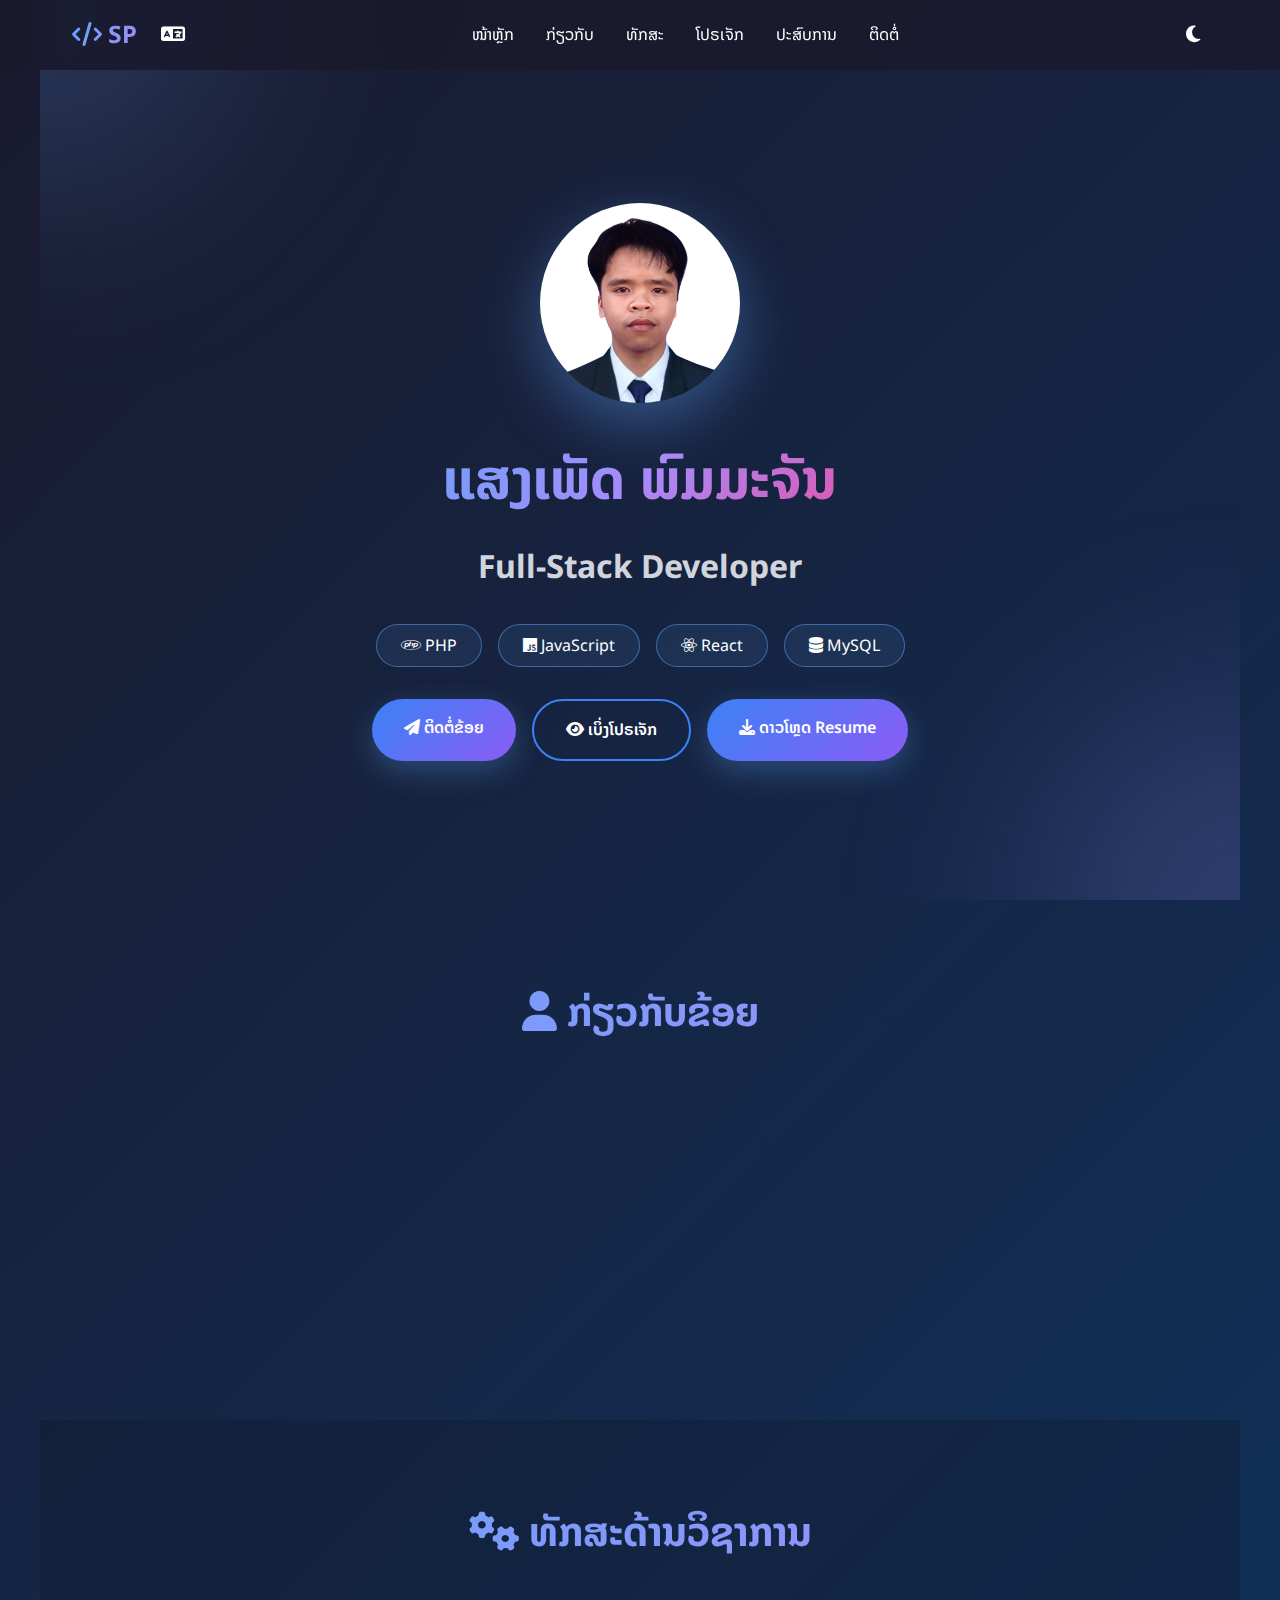
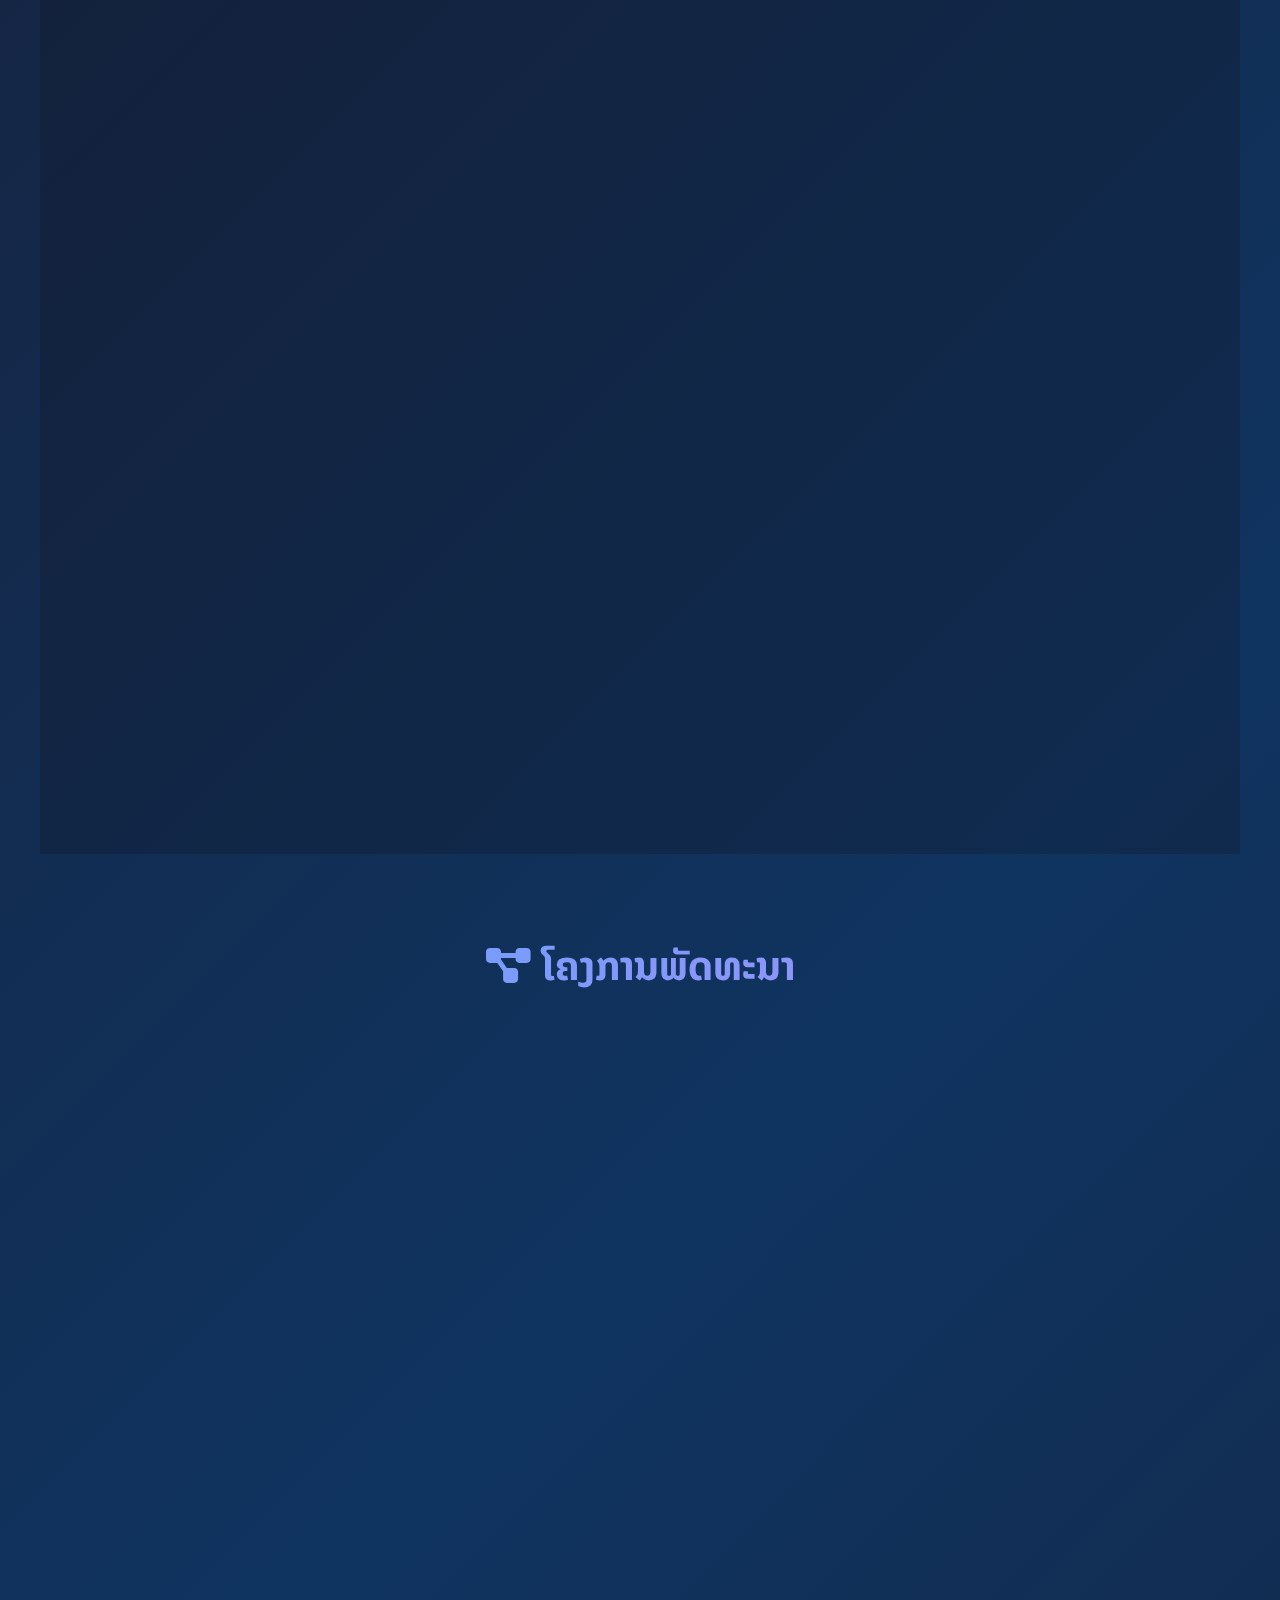
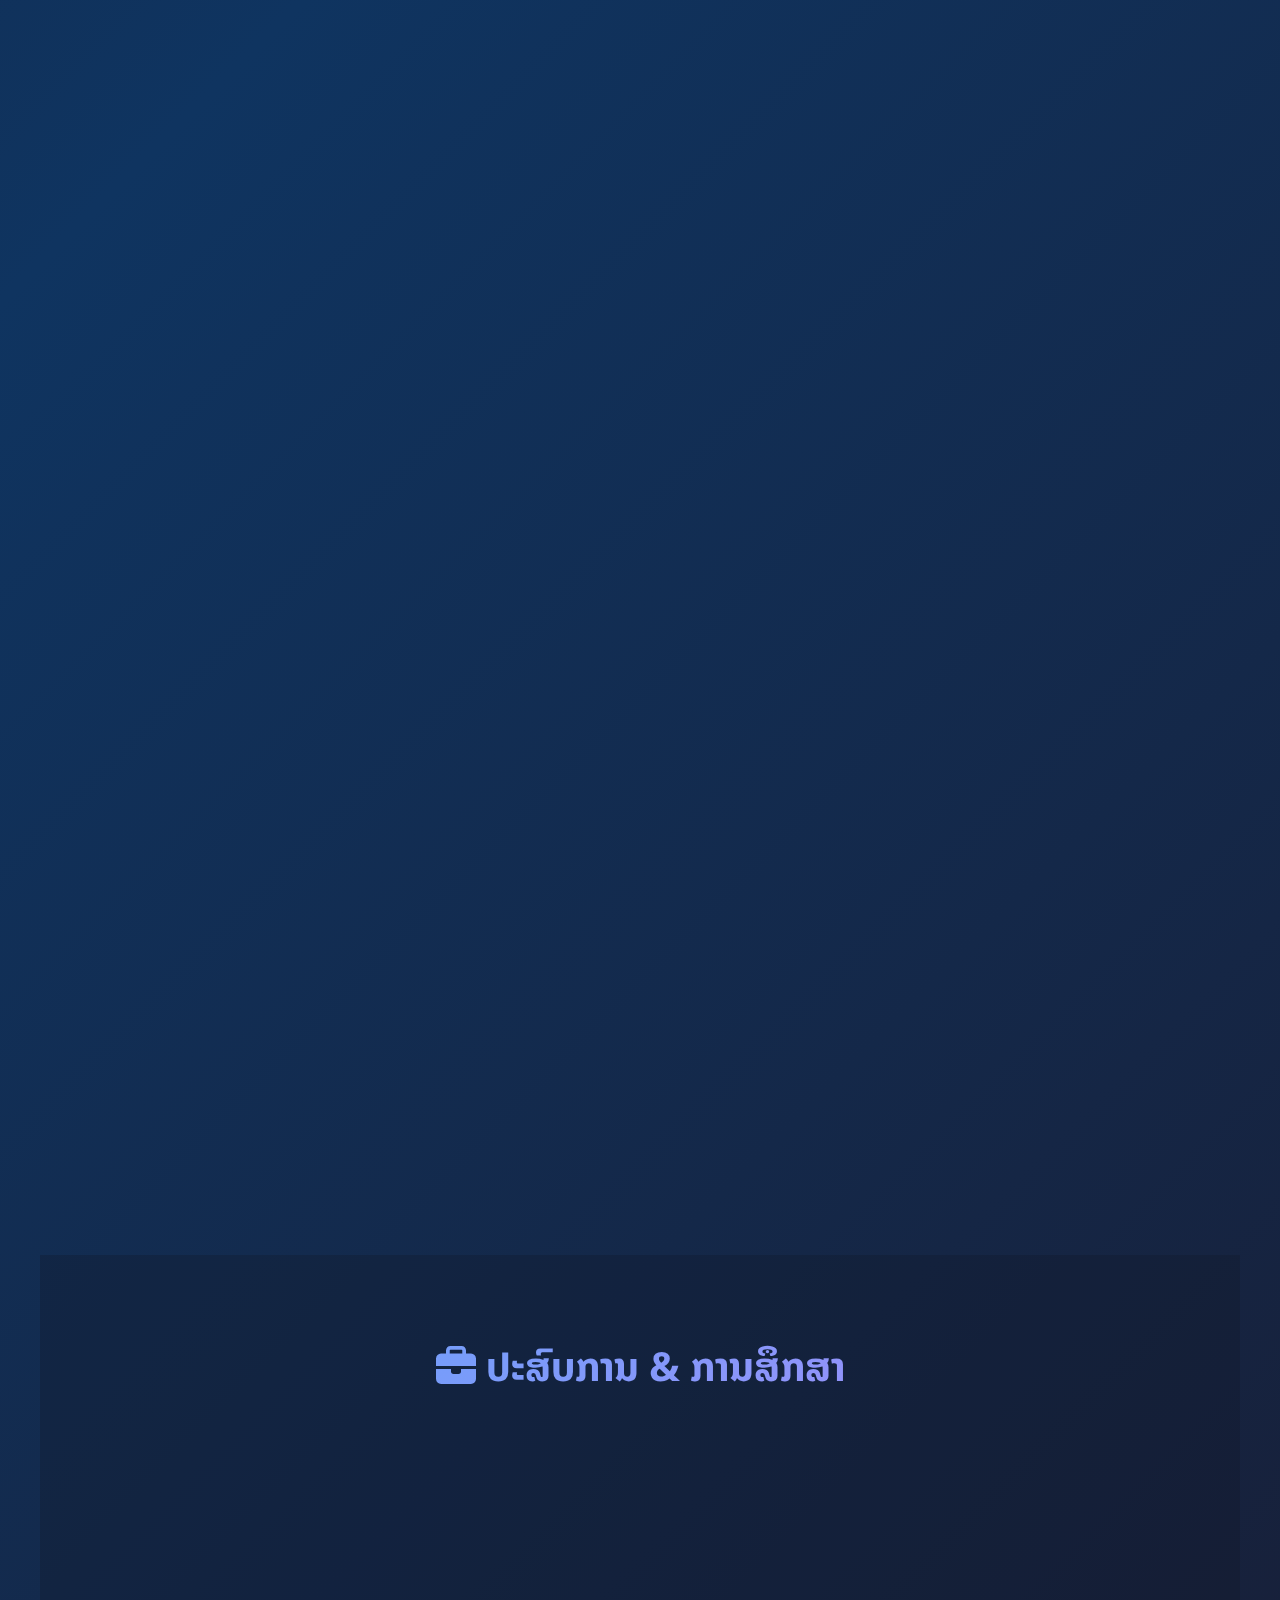
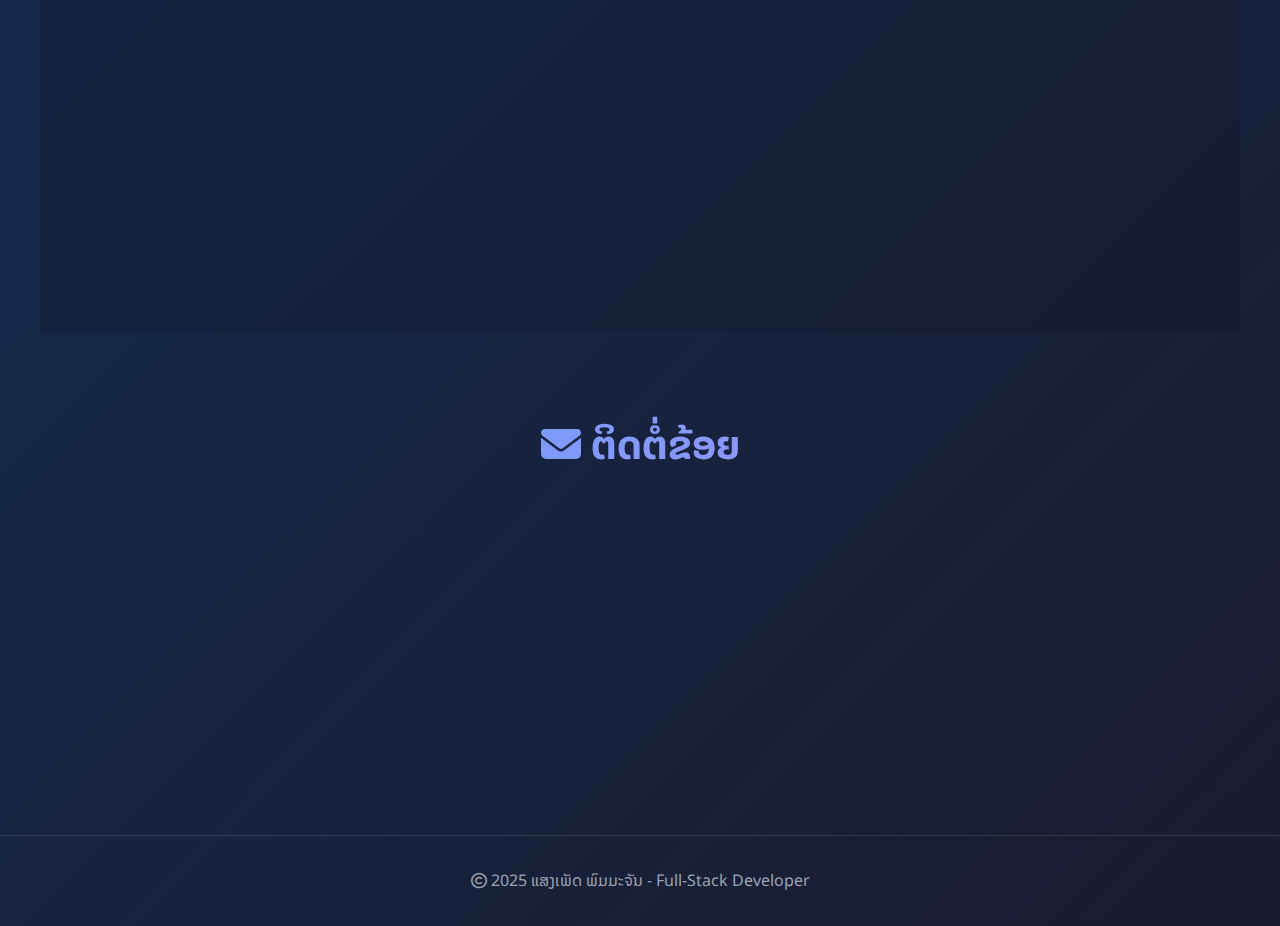
<file: index.html>
<!DOCTYPE html>
<html lang="lo">
<head>
    <meta charset="UTF-8">
    <meta name="viewport" content="width=device-width, initial-scale=1.0">
    <title>ແສງເພັດ ພົມມະຈັນ - Portfolio</title>
    <link rel="preconnect" href="https://fonts.googleapis.com">
    <link href="https://fonts.googleapis.com/css2?family=Noto+Sans+Lao:wght@400;700&display=swap" rel="stylesheet">
    <link
      rel="stylesheet"
      href="https://cdnjs.cloudflare.com/ajax/libs/font-awesome/6.4.0/css/all.min.css"
    />
    <style>
        * {
            margin: 0;
            padding: 0;
            box-sizing: border-box;
        }

        :root {
            --primary-color: #3b82f6;
            --secondary-color: #8b5cf6;
            --accent-color: #ec4899;
            --text-light: #1f2937;
            --text-dark: #f9fafb;
            --bg-light: #f3f4f6;
            --bg-dark: #1a1a2e;
            --card-light: #ffffff;
            --card-dark: rgba(31, 41, 55, 0.5);
            --border-light: rgba(209, 213, 219, 0.5);
            --border-dark: rgba(75, 85, 99, 0.5);
        }

        body {
            font-family: 'Noto Sans Lao', Arial, sans-serif;
            background: linear-gradient(135deg, #1a1a2e 0%, #0f3460 50%, #1a1a2e 100%);
            color: #ffffff;
            line-height: 1.6;
            overflow-x: hidden;
            transition: background 0.3s ease, color 0.3s ease;
        }

        body.light-mode {
            background: linear-gradient(135deg, #f3f4f6 0%, #e5e7eb 50%, #f3f4f6 100%);
            color: #1f2937;
        }

        nav {
            position: fixed;
            top: 0;
            width: 100%;
            background: rgba(26, 26, 46, 0.9);
            backdrop-filter: blur(10px);
            z-index: 1000;
            padding: 1rem 0;
            transition: all 0.3s ease;
        }

        body.light-mode nav {
            background: rgba(243, 244, 246, 0.9);
        }

        nav.scrolled {
            background: rgba(26, 26, 46, 0.95);
            box-shadow: 0 4px 30px rgba(0, 0, 0, 0.3);
        }

        body.light-mode nav.scrolled {
            background: rgba(243, 244, 246, 0.95);
            box-shadow: 0 4px 30px rgba(0, 0, 0, 0.1);
        }

        .nav-container {
            max-width: 1200px;
            margin: 0 auto;
            padding: 0 2rem;
            display: flex;
            justify-content: space-between;
            align-items: center;
        }

        .nav-left {
            display: flex;
            align-items: center;
            gap: 1rem;
        }

        .nav-right {
            display: flex;
            align-items: center;
            gap: 1rem;
        }

        .logo {
            font-size: 1.5rem;
            font-weight: bold;
            background: linear-gradient(135deg, #60a5fa, #a78bfa);
            -webkit-background-clip: text;
            -webkit-text-fill-color: transparent;
            animation: pulse 2s infinite;
        }

        .nav-links {
            display: flex;
            list-style: none;
            gap: 2rem;
            align-items: center;
        }

        .nav-links a {
            color: #ffffff;
            text-decoration: none;
            transition: color 0.3s ease;
            position: relative;
        }

        body.light-mode .nav-links a {
            color: #1f2937;
        }

        .nav-links a:hover {
            color: #60a5fa;
        }

        .nav-links a::after {
            content: '';
            position: absolute;
            bottom: -5px;
            left: 0;
            width: 0;
            height: 2px;
            background: #60a5fa;
            transition: width 0.3s ease;
        }

        .nav-links a:hover::after {
            width: 100%;
        }

        .mobile-menu {
            display: none;
            cursor: pointer;
            order: 3;
        }

        .mobile-menu span {
            display: block;
            width: 25px;
            height: 3px;
            background: #ffffff;
            margin: 5px 0;
            transition: 0.3s;
        }

        body.light-mode .mobile-menu span {
            background: #1f2937;
        }

        .theme-toggle, .language-toggle {
            background: none;
            border: none;
            color: #ffffff;
            cursor: pointer;
            font-size: 1.2rem;
            padding: 0.5rem;
            border-radius: 50%;
            transition: all 0.3s ease;
        }

        body.light-mode .theme-toggle, body.light-mode .language-toggle {
            color: #1f2937;
        }

        .theme-toggle:hover, .language-toggle:hover {
            background: rgba(96, 165, 250, 0.2);
        }

        .resume-download {
            background: linear-gradient(135deg, #3b82f6, #8b5cf6);
            color: white;
            border: none;
            padding: 0.5rem 1rem;
            border-radius: 50px;
            cursor: pointer;
            font-weight: 600;
            transition: all 0.3s ease;
            text-decoration: none;
            display: inline-block;
        }

        .resume-download:hover {
            transform: scale(1.05);
            box-shadow: 0 10px 30px rgba(96, 165, 250, 0.3);
        }

        .hero {
            min-height: 100vh;
            display: flex;
            align-items: center;
            justify-content: center;
            text-align: center;
            padding: 6rem 2rem 2rem;
            position: relative;
            overflow: hidden;
        }

        .hero::before,
        .hero::after {
            content: '';
            position: absolute;
            width: 400px;
            height: 400px;
            border-radius: 50%;
            filter: blur(100px);
            animation: float 6s ease-in-out infinite;
        }

        .hero::before {
            background: rgba(96, 165, 250, 0.2);
            top: -200px;
            left: -200px;
        }

        .hero::after {
            background: rgba(167, 139, 250, 0.2);
            bottom: -200px;
            right: -200px;
            animation-delay: 3s;
        }

        body.light-mode .hero::before {
            background: rgba(96, 165, 250, 0.1);
        }

        body.light-mode .hero::after {
            background: rgba(167, 139, 250, 0.1);
        }

        .hero-content {
            position: relative;
            z-index: 1;
        }

        .profile-image {
            width: 200px;
            height: 200px;
            margin: 0 auto 2rem;
            background: linear-gradient(135deg, #3b82f6, #8b5cf6);
            border-radius: 50%;
            display: flex;
            align-items: center;
            justify-content: center;
            font-size: 4rem;
            font-weight: bold;
            box-shadow: 0 20px 60px rgba(96, 165, 250, 0.4);
            animation: slideUp 1s ease-out;
            transition: transform 0.3s ease;
        }

        .profile-image:hover {
            transform: scale(1.1);
        }

        h1 {
            font-size: 3.5rem;
            margin-bottom: 1rem;
            background: linear-gradient(135deg, #60a5fa, #a78bfa, #ec4899);
            -webkit-background-clip: text;
            -webkit-text-fill-color: transparent;
            animation: slideUp 1s ease-out 0.2s backwards;
        }

        .hero h2 {
            font-size: 2rem;
            color: #d1d5db;
            margin-bottom: 2rem;
            animation: slideUp 1s ease-out 0.4s backwards;
        }

        body.light-mode .hero h2 {
            color: #6b7280;
        }

        .tech-tags {
            display: flex;
            flex-wrap: wrap;
            gap: 1rem;
            justify-content: center;
            margin-bottom: 2rem;
            animation: slideUp 1s ease-out 0.6s backwards;
        }

        .tag {
            padding: 0.5rem 1.5rem;
            border-radius: 50px;
            border: 1px solid rgba(96, 165, 250, 0.5);
            background: rgba(96, 165, 250, 0.1);
            transition: all 0.3s ease;
        }

        body.light-mode .tag {
            background: rgba(96, 165, 250, 0.05);
            color: #1f2937;
        }

        .tag:hover {
            background: rgba(96, 165, 250, 0.2);
            transform: translateY(-3px);
        }

        .cta-buttons {
            display: flex;
            gap: 1rem;
            justify-content: center;
            animation: slideUp 1s ease-out 0.8s backwards;
        }

        .btn {
            padding: 1rem 2rem;
            border-radius: 50px;
            text-decoration: none;
            font-weight: 600;
            transition: all 0.3s ease;
            display: inline-block;
        }

        .btn-primary {
            background: linear-gradient(135deg, #3b82f6, #8b5cf6);
            color: white;
            box-shadow: 0 10px 30px rgba(96, 165, 250, 0.3);
        }

        .btn-primary:hover {
            transform: scale(1.05);
            box-shadow: 0 15px 40px rgba(96, 165, 250, 0.5);
        }

        .btn-secondary {
            border: 2px solid #3b82f6;
            color: white;
        }

        body.light-mode .btn-secondary {
            color: #1f2937;
        }

        .btn-secondary:hover {
            background: rgba(59, 130, 246, 0.2);
            transform: scale(1.05);
        }

        section {
            padding: 5rem 2rem;
            max-width: 1200px;
            margin: 0 auto;
        }

        .section-title {
            font-size: 2.5rem;
            text-align: center;
            margin-bottom: 3rem;
            background: linear-gradient(135deg, #60a5fa, #a78bfa);
            -webkit-background-clip: text;
            -webkit-text-fill-color: transparent;
        }

        .card-grid {
            display: grid;
            grid-template-columns: repeat(auto-fit, minmax(300px, 1fr));
            gap: 2rem;
        }

        .card {
            background: rgba(31, 41, 55, 0.5);
            backdrop-filter: blur(10px);
            border: 1px solid rgba(75, 85, 99, 0.5);
            border-radius: 20px;
            padding: 2rem;
            transition: all 0.3s ease;
        }

        body.light-mode .card {
            background: rgba(255, 255, 255, 0.8);
            border: 1px solid rgba(209, 213, 219, 0.5);
        }

        .card:hover {
            transform: translateY(-10px);
            box-shadow: 0 20px 40px rgba(96, 165, 250, 0.2);
            border-color: rgba(96, 165, 250, 0.5);
        }

        .card h3 {
            color: #60a5fa;
            margin-bottom: 1rem;
            font-size: 1.5rem;
        }

        body.light-mode .card h3 {
            color: #2563eb;
        }

        .card-category {
            color: #a78bfa;
            font-size: 0.9rem;
            margin-bottom: 1rem;
        }

        body.light-mode .card-category {
            color: #7c3aed;
        }

        .tech-list {
            display: flex;
            flex-wrap: wrap;
            gap: 0.5rem;
            margin: 1rem 0;
        }

        .tech-item {
            padding: 0.3rem 1rem;
            background: rgba(167, 139, 250, 0.2);
            border: 1px solid rgba(167, 139, 250, 0.3);
            border-radius: 20px;
            font-size: 0.85rem;
        }

        body.light-mode .tech-item {
            background: rgba(167, 139, 250, 0.1);
            color: #1f2937;
        }

        .features-list {
            list-style: none;
            margin-top: 1rem;
            padding-top: 1rem;
            border-top: 1px solid rgba(75, 85, 99, 0.5);
        }

        body.light-mode .features-list {
            border-top: 1px solid rgba(209, 213, 219, 0.5);
        }

        .features-list li {
            padding: 0.3rem 0;
            display: flex;
            align-items: center;
            gap: 0.5rem;
            color: #d1d5db;
        }

        body.light-mode .features-list li {
            color: #4b5563;
        }

        .features-list li::before {
            content: '•';
            color: #60a5fa;
            font-size: 1.5rem;
        }

        .skills-grid {
            display: grid;
            grid-template-columns: repeat(auto-fit, minmax(250px, 1fr));
            gap: 1.5rem;
        }

        .skill-card h4 {
            color: #60a5fa;
            margin-bottom: 1rem;
            font-size: 1.2rem;
        }

        body.light-mode .skill-card h4 {
            color: #2563eb;
        }

        .contact-grid {
            display: grid;
            grid-template-columns: repeat(auto-fit, minmax(250px, 1fr));
            gap: 2rem;
        }

        .contact-card {
            text-align: center;
        }

        .contact-card svg {
            width: 60px;
            height: 60px;
            margin: 0 auto 1rem;
            color: #60a5fa;
        }

        footer {
            text-align: center;
            padding: 2rem;
            border-top: 1px solid rgba(75, 85, 99, 0.5);
            color: #9ca3af;
        }

        body.light-mode footer {
            border-top: 1px solid rgba(209, 213, 219, 0.5);
            color: #6b7280;
        }

        @keyframes slideUp {
            from {
                opacity: 0;
                transform: translateY(30px);
            }
            to {
                opacity: 1;
                transform: translateY(0);
            }
        }

        @keyframes pulse {
            0%, 100% {
                opacity: 1;
            }
            50% {
                opacity: 0.7;
            }
        }

        @keyframes float {
            0%, 100% {
                transform: translateY(0px);
            }
            50% {
                transform: translateY(20px);
            }
        }

        @media (max-width: 768px) {
            .nav-container {
                position: relative;
            }

            .nav-left {
                flex: 1;
            }

            .nav-right {
                gap: 0.5rem;
            }

            .nav-links {
                display: none;
                flex-direction: column;
                position: absolute;
                top: 100%;
                left: 0;
                width: 100%;
                background: rgba(26, 26, 46, 0.98);
                padding: 2rem;
                gap: 1rem;
            }

            body.light-mode .nav-links {
                background: rgba(243, 244, 246, 0.98);
            }

            .nav-links.active {
                display: flex;
            }

            .mobile-menu {
                display: block;
            }

            .theme-toggle {
                order: 2;
            }

            h1 {
                font-size: 2.5rem;
            }

            .hero h2 {
                font-size: 1.5rem;
            }

            .cta-buttons {
                flex-direction: column;
            }
        }
    </style>
</head>
<body>
    <nav id="navbar">
      <div class="nav-container">
        <div class="nav-left">
          <div class="logo"><i class="fas fa-code"></i> SP</div>
          <button
            class="language-toggle"
            id="languageToggle"
            title="Toggle Language"
          >
            <i class="fas fa-language" id="languageIcon"></i>
          </button>
        </div>
        <ul class="nav-links" id="navLinks">
          <li>
            <a href="#home"
              >
              <span data-en="Home">ໜ້າຫຼັກ</span></a
            >
          </li>
          <li>
            <a href="#about"
              >
              <span data-en="About">ກ່ຽວກັບ</span></a
            >
          </li>
          <li>
            <a href="#skills"
              >
              <span data-en="Skills">ທັກສະ</span></a
            >
          </li>
          <li>
            <a href="#projects"
              >
              <span data-en="Projects">ໂປຣເຈັກ</span></a
            >
          </li>
          <li>
            <a href="#experience"
              >
              <span data-en="Experience">ປະສົບການ</span></a
            >
          </li>
          <li>
            <a href="#contact"
              >
              <span data-en="Contact">ຕິດຕໍ່</span></a
            >
          </li>
        </ul>
        <div class="nav-right">
          <button class="theme-toggle" id="themeToggle" title="Toggle Theme">
            <i class="fas fa-moon" id="themeIcon"></i>
          </button>
          <div class="mobile-menu" id="mobileMenu">
            <span></span> <span></span> <span></span>
          </div>
        </div>
      </div>
    </nav>
    <section id="home" class="hero">
      <div class="hero-content">
        <img class="profile-image" src="logo.jpg" alt="">
        <h1 data-en="Sengphet PHOMMACHAN">ແສງເພັດ ພົມມະຈັນ</h1>
        <h2 data-en="Full-Stack Developer">Full-Stack Developer</h2>
        <div class="tech-tags">
          <span class="tag"><i class="fab fa-php"></i> PHP</span>
          <span class="tag"><i class="fab fa-js"></i> JavaScript</span>
          <span class="tag"><i class="fab fa-react"></i> React</span>
          <span class="tag"><i class="fas fa-database"></i> MySQL</span>
        </div>
        <div class="cta-buttons">
          <a href="#contact" class="btn btn-primary"
            ><i class="fas fa-paper-plane"></i>
            <span data-en="Contact Me">ຕິດຕໍ່ຂ້ອຍ</span></a
          >
          <a href="#projects" class="btn btn-secondary"
            ><i class="fas fa-eye"></i>
            <span data-en="View Projects">ເບິ່ງໂປຣເຈັກ</span></a
          >
          <a href="Sengphet_resume.pdf" class="btn btn-primary" download
            ><i class="fas fa-download"></i>
            <span data-en="Download Resume">ດາວໂຫຼດ Resume</span></a
          >
        </div>
      </div>
    </section>

    <section id="about">
      <h2 class="section-title">
        <i class="fas fa-user"></i> <span data-en="About Me">ກ່ຽວກັບຂ້ອຍ</span>
      </h2>
      <div class="card-grid">
        <div class="card">
          <h3>
            <i class="fas fa-file-alt"></i>
            <span data-en="Summary">ສະຫຼຸບຄວາມສາມາດ</span>
          </h3>
          <p
            style="color: #d1d5db"
            data-en="I am a creative web developer with full-stack development capabilities. I have expertise in using PHP, MySQL, HTML, CSS, JavaScript and React to create modern systems and website designs. I am passionate about providing innovative solutions and continuously learning new technologies."
          >
            ຂ້ອຍເປັນນັກພັດທະນາເວັບໄຊທີ່ມີຄວາມຄິດສ້າງສັນ ແລະ
            ມີຄວາມສາມາດພື້ນຖານໃນການພັດທະນາເວັບໄຊເຕັມຮູບແບບ (Full-Stack).
            ມີຄວາມຊ່ຽວຊານໃນການໃຊ້ PHP, MySQL, HTML, CSS, JavaScript ແລະ React
            ເພື່ອສ້າງລະບົບ ແລະ ອອກແບບໜ້າເວັບທີ່ທັນສະໄໝ.
            ມີຄວາມກະຕືລືລົ້ນທີ່ຈະສະໜອງວິທີແກ້ໄຂໃຫມ່ໆ ແລະ
            ຮຽນຮູ້ເທັກໂນໂລຊີໃໝ່ຢ່າງຕໍ່ເນື່ອງ.
          </p>
        </div>
        <div class="card">
          <h3>
            <i class="fas fa-info-circle"></i>
            <span data-en="Personal Information">ຂໍ້ມູນສ່ວນຕົວ</span>
          </h3>
          <p style="color: #d1d5db">
            <strong
              >
              <span data-en="Date of Birth">ວັນເກີດ:</span></strong
            >
            <span data-en="16 March 2004">16 ມີນາ 2004</span><br />

            <strong
              >
              <span data-en="Nationality">ສັນຊາດ:</span></strong
            >
            <span data-en="Lao">ລາວ</span><br />

            <strong
              >
              <span data-en="Hometown">ບ້ານເກີດ:</span></strong
            >
            <span data-en="Kong, BounNeua, Phongsaly"
              >ກອງ, ບຸນເໜືອ, ຜົ້ງສາລີ</span
            ><br />

            <strong
              >
              <span data-en="Languages">ພາສາ:</span></strong
            >
            <span data-en="Lao (Native), English (A2), Chinese (HSK2)"
              >ລາວ (ພາສາແມ່), ອັງກິດ (A2), ຈີນ (HSK2)</span
            >
          </p>
        </div>
      </div>
    </section>

    <section id="skills" style="background: rgba(17, 24, 39, 0.3)">
      <h2 class="section-title">
        <i class="fas fa-cogs"></i>
        <span data-en="Technical Skills">ທັກສະດ້ານວິຊາການ</span>
      </h2>
      <div class="skills-grid">
        <div class="card skill-card">
          <h4><i class="fab fa-html5"></i> Front-end</h4>
          <div class="tech-list">
            <span class="tech-item"><i class="fab fa-html5"></i> HTML5</span>
            <span class="tech-item"><i class="fab fa-css3-alt"></i> CSS3</span>
            <span class="tech-item"><i class="fab fa-js"></i> JavaScript</span>
            <span class="tech-item"><i class="fas fa-bolt"></i> jQuery</span>
            <span class="tech-item"
              ><i class="fab fa-bootstrap"></i> Bootstrap</span
            >
            <span class="tech-item"><i class="fab fa-microsoft"></i> WPF</span>
            <span class="tech-item"
              ><i class="fas fa-wind"></i> Tailwind CSS</span
            >
            <span class="tech-item"><i class="fab fa-react"></i> React</span>
          </div>
        </div>
        <div class="card skill-card">
          <h4><i class="fas fa-server"></i> Back-end</h4>
          <div class="tech-list">
            <span class="tech-item"><i class="fab fa-php"></i> PHP</span>
            <span class="tech-item"><i class="fab fa-java"></i> Java</span>
            <span class="tech-item"><i class="fab fa-python"></i> Python</span>
            <span class="tech-item"><i class="fas fa-code"></i> C/C++</span>
            <span class="tech-item"><i class="fab fa-microsoft"></i> C#</span>
            <span class="tech-item"
              ><i class="fas fa-desktop"></i> Visual Basic</span
            >
          </div>
        </div>
        <div class="card skill-card">
          <h4><i class="fas fa-database"></i> Database</h4>
          <div class="tech-list">
            <span class="tech-item"><i class="fas fa-database"></i> MySQL</span>
            <span class="tech-item"><i class="fas fa-fire"></i> Firebase</span>
          </div>
        </div>
        <div class="card skill-card">
          <h4><i class="fas fa-mobile-alt"></i> Mobile</h4>
          <div class="tech-list">
            <span class="tech-item"
              ><i class="fab fa-android"></i> Android Studio</span
            >
            <span class="tech-item"><i class="fas fa-mobile"></i> Flutter</span>
            <span class="tech-item"><i class="fab fa-java"></i> Java</span>
          </div>
        </div>
        <div class="card skill-card">
          <h4><i class="fas fa-tools"></i> Other</h4>
          <div class="tech-list">
            <span class="tech-item"><i class="fab fa-linux"></i> Linux</span>
            <span class="tech-item"
              ><i class="fab fa-windows"></i> Windows Server</span
            >
            <span class="tech-item"><i class="fab fa-git"></i> Git</span>
            <span class="tech-item"
              ><i class="fas fa-file-word"></i> Microsoft Office</span
            >
            <span class="tech-item"><i class="fas fa-code"></i> Netbean</span>
          </div>
        </div>
      </div>
    </section>

    <section id="projects">
      <h2 class="section-title">
        <i class="fas fa-project-diagram"></i>
        <span data-en="Development Projects">ໂຄງການພັດທະນາ</span>
      </h2>
      <div class="card-grid">
        <div class="card">
          <h3>
            <span data-en="Online Job Search System">ລະບົບຫາວຽກອອນລາຍ</span>
          </h3>
          <p class="card-category">
            <i class="fas fa-globe"></i>
            <span data-en="Full-Stack Web Development"
              >Full-Stack Web Development</span
            >
          </p>
          <div class="tech-list">
            <span class="tech-item"><i class="fab fa-php"></i> PHP</span>
            <span class="tech-item"><i class="fas fa-database"></i> MySQL</span>
            <span class="tech-item"><i class="fab fa-js"></i> JavaScript</span>
            <span class="tech-item"
              ><i class="fas fa-wind"></i> Tailwind CSS</span
            >
          </div>
          <p
            style="color: #d1d5db; margin: 1rem 0"
            data-en="A full-featured web system for connecting employers with job seekers, featuring search, job application and profile management."
          >
            ລະບົບເວັບໄຊເຕັມຮູບແບບສຳລັບເຊື່ອມຕໍ່ຜູ້ປະກອບການກັບຜູ້ສະໝັກວຽກ
            ມີການຄົ້ນຫາ, ສະໝັກວຽກ ແລະ ຈັດການໂປຣໄຟລ໌
          </p>
          <ul class="features-list">
            <li>
              <i class="fas fa-sign-in-alt"></i>
              <span data-en="Login/Registration System"
                >ລະບົບລ໋ອກອິນ/ລົງທະບຽນ</span
              >
            </li>
            <li>
              <i class="fas fa-search"></i>
              <span data-en="Job Search">ການຄົ້ນຫາວຽກ</span>
            </li>
            <li>
              <i class="fas fa-user-circle"></i>
              <span data-en="Profile Management">ຈັດການໂປຣໄຟລ໌</span>
            </li>
            <li>
              <i class="fas fa-file-alt"></i>
              <span data-en="Job Application System">ລະບົບສະໝັກວຽກ</span>
            </li>
          </ul>
        </div>

        <div class="card">
          <h3>E-Commerce Platform</h3>
          <p class="card-category">
            <i class="fas fa-shopping-bag"></i>
            <span data-en="Full-Stack Development">Full-Stack Development</span>
          </p>
          <div class="tech-list">
            <span class="tech-item"><i class="fab fa-php"></i> PHP</span>
            <span class="tech-item"><i class="fas fa-database"></i> MySQL</span>
            <span class="tech-item"><i class="fab fa-js"></i> JavaScript</span>
            <span class="tech-item"
              ><i class="fas fa-wind"></i> Tailwind CSS</span
            >
          </div>
          <p
            style="color: #d1d5db; margin: 1rem 0"
            data-en="Online shopping website with product catalog, order management and payment system."
          >
            ເວັບໄຊຊື້-ຂາຍອອນລາຍ ມີລະບົບຕະກ້າສິນຄ້າ, ການຈັດການຄຳສັ່ງຊື້ ແລະ
            ລະບົບຊຳລະເງິນ
          </p>
          <ul class="features-list">
            <li><i class="fas fa-shopping-cart"></i> Shopping Cart</li>
            <li>
              <i class="fas fa-credit-card"></i>
              <span data-en="Payment System">ລະບົບຊຳລະເງິນ</span>
            </li>
            <li>
              <i class="fas fa-box"></i>
              <span data-en="Product Tracking">ຕິດຕາມສິນຄ້າ</span>
            </li>
            <li>
              <i class="fas fa-cubes"></i>
              <span data-en="Product Management System">ລະບົບຄວບຄຸມສິນຄ້າ</span>
            </li>
          </ul>
        </div>

        <div class="card">
          <h3>
            <span data-en="Loan Management System">ລະບົບປ່ອຍເງິນກູ້</span>
          </h3>
          <p class="card-category">
            <i class="fas fa-money-bill-wave"></i>
            <span data-en="Full-Stack Development">Full-Stack Development</span>
          </p>
          <div class="tech-list">
            <span class="tech-item"><i class="fab fa-php"></i> PHP</span>
            <span class="tech-item"><i class="fas fa-database"></i> MySQL</span>
            <span class="tech-item"><i class="fab fa-html5"></i> HTML</span>
            <span class="tech-item"><i class="fab fa-css3-alt"></i> CSS</span>
          </div>
          <p
            style="color: #d1d5db; margin: 1rem 0"
            data-en="A system for managing loan applications, borrower information, repayment schedules and payment tracking."
          >
            ລະບົບສໍາລັບຈັດການການຂໍກູ້ເງິນ, ຂໍ້ມູນຜູ້ກູ້, ຕາຕະລາງຈ່າຍເງິນ ແລະ
            ການຕິດຕາມການຊໍາລະ
          </p>
          <ul class="features-list">
            <li>
              <i class="fas fa-file-contract"></i>
              <span data-en="Loan Application Management"
                >ຈັດການຄໍາຮ້ອງຂໍກູ້ເງິນ</span
              >
            </li>
            <li>
              <i class="fas fa-users"></i>
              <span data-en="Borrower Records">ຂໍ້ມູນຜູ້ກູ້</span>
            </li>
            <li>
              <i class="fas fa-calendar-alt"></i>
              <span data-en="Repayment Schedule">ຕາຕະລາງຈ່າຍເງິນ</span>
            </li>
            <li>
              <i class="fas fa-chart-line"></i>
              <span data-en="Payment Tracking">ຕິດຕາມການຊໍາລະ</span>
            </li>
          </ul>
        </div>

        <div class="card">
          <h3>
            <span data-en="Water Billing System">ລະບົບໃບບິນນໍ້າປະປາ</span>
          </h3>
          <p class="card-category">
            <i class="fas fa-file-invoice-dollar"></i>
            <span data-en="Full-Stack Development">Full-Stack Development</span>
          </p>
          <div class="tech-list">
            <span class="tech-item"><i class="fab fa-php"></i> PHP</span>
            <span class="tech-item"><i class="fas fa-database"></i> MySQL</span>
            <span class="tech-item"
              ><i class="fas fa-wind"></i> Tailwind CSS</span
            >
            <span class="tech-item"><i class="fab fa-js"></i> JavaScript</span>
          </div>
          <p
            style="color: #d1d5db; margin: 1rem 0"
            data-en="A system for managing water billing, customer accounts, meter readings and payment records."
          >
            ລະບົບສໍາລັບຈັດການໃບບິນນໍ້າປະປາ, ຂໍ້ມູນລູກຄ້າ, ການອ່ານມິດນໍ້າ ແລະ
            ການບັນທຶກການຈ່າຍເງິນ
          </p>
          <ul class="features-list">
            <li>
              <i class="fas fa-users"></i>
              <span data-en="Customer Management">ຈັດການຂໍ້ມູນລູກຄ້າ</span>
            </li>
            <li>
              <i class="fas fa-tachometer-alt"></i>
              <span data-en="Meter Reading Records">ບັນທຶກການອ່ານມິດນໍ້າ</span>
            </li>
            <li>
              <i class="fas fa-file-invoice"></i>
              <span data-en="Bill Generation">ສ້າງໃບບິນນໍ້າປະປາ</span>
            </li>
            <li>
              <i class="fas fa-money-check"></i>
              <span data-en="Payment Tracking">ຕິດຕາມການຊໍາລະ</span>
            </li>
          </ul>
        </div>

        <div class="card">
          <h3>
            <span data-en="Restaurant POS System">Restaurant POS System</span>
          </h3>
          <p class="card-category">
            <i class="fas fa-desktop"></i>
            <span data-en="Desktop Application">Desktop Application</span>
          </p>
          <div class="tech-list">
            <span class="tech-item"><i class="fab fa-java"></i> Java</span>
            <span class="tech-item"><i class="fas fa-database"></i> MySQL</span>
            <span class="tech-item"><i class="fab fa-microsoft"></i> C#</span>
            <span class="tech-item"><i class="fab fa-windows"></i> WPF</span>
          </div>
          <p
            style="color: #d1d5db; margin: 1rem 0"
            data-en="Point of sale system for restaurants with bill calculation, product management and sales reporting."
          >
            ລະບົບຂາຍໜ້າຮ້ານສຳລັບຮ້ານອາຫານ ມີການຄຳນວນບິນ, ຈັດການສິນຄ້າ ແລະ
            ລາຍງານຍອດຂາຍ
          </p>
          <ul class="features-list">
            <li>
              <i class="fas fa-cash-register"></i>
              <span data-en="Point of Sale System">ລະບົບຂາຍໜ້າຮ້ານ</span>
            </li>
            <li>
              <i class="fas fa-calculator"></i>
              <span data-en="Automatic Bill Calculation"
                >ຄຳນວນບິນອັດຕະໂນມັດ</span
              >
            </li>
            <li>
              <i class="fas fa-chart-bar"></i>
              <span data-en="Sales Reports">ລາຍງານຍອດຂາຍ</span>
            </li>
            <li>
              <i class="fas fa-boxes"></i>
              <span data-en="Stock Management">ຈັດການສະຕ໋ອກ</span>
            </li>
          </ul>
        </div>

        <div class="card">
          <h3>
            <span data-en="School Management System"
              >School Management System</span
            >
          </h3>
          <p class="card-category">
            <i class="fas fa-school"></i>
            <span data-en="Web Application">Web Application</span>
          </p>
          <div class="tech-list">
            <span class="tech-item"><i class="fab fa-php"></i> PHP</span>
            <span class="tech-item"><i class="fas fa-database"></i> MySQL</span>
            <span class="tech-item"><i class="fab fa-js"></i> JavaScript</span>
            <span class="tech-item"
              ><i class="fas fa-wind"></i> Tailwind CSS</span
            >
          </div>
          <p
            style="color: #d1d5db; margin: 1rem 0"
            data-en="School management system with grade recording, attendance and teacher-student communication."
          >
            ລະບົບຈັດການໂຮງຮຽນ ມີການບັນທຶກຄະແນນ, ການເຂົ້າຮຽນ ແລະ
            ການສື່ສານລະຫວ່າງຄູ-ນັກຮຽນ
          </p>
          <ul class="features-list">
            <li>
              <i class="fas fa-chart-line"></i>
              <span data-en="Grade Recording">ບັນທຶກຄະແນນ</span>
            </li>
            <li>
              <i class="fas fa-user-check"></i>
              <span data-en="Attendance System">ລະບົບເຂົ້າຮຽນ</span>
            </li>
            <li>
              <i class="fas fa-calendar"></i>
              <span data-en="Class Schedule">ຕາຕະລາງຮຽນ</span>
            </li>
            <li>
              <i class="fas fa-file-alt"></i>
              <span data-en="Academic Reports">ລາຍງານຜົນການຮຽນ</span>
            </li>
          </ul>
        </div>

        <div class="card">
          <h3>
            <span data-en="Meal and Hydration Reminder App"
              >ແອັບແຈ້ງເຕືອນການກິນເຂົ້າ ແລະ ດື່ມນໍ້າ</span
            >
          </h3>
          <p class="card-category">
            <i class="fas fa-mobile-alt"></i>
            <span data-en="Mobile Development">Mobile Development</span>
          </p>
          <div class="tech-list">
            <span class="tech-item"><i class="fas fa-mobile"></i> Flutter</span>
            <span class="tech-item"><i class="fas fa-code"></i> Dart</span>
            <span class="tech-item"
              ><i class="fas fa-database"></i> SQLite</span
            >
          </div>
          <p
            style="color: #d1d5db; margin: 1rem 0"
            data-en="An application that sends notifications for meal and water times and tracks daily intake of food and water (cups/glasses)."
          >
            ແອັບພລິເຄຊັນທີ່ສົ່ງການແຈ້ງເຕືອນສຳລັບເວລາອາຫານ ແລະ ນໍ້າ ແລະ
            ບັນທຶກປະລິມານການກິນເຂົ້າ ແລະ ດື່ມນໍ້າປະຈຳວັນ (ຈຳນວນມື້/ຈອກ).
          </p>
          <ul class="features-list">
            <li>
              <i class="fas fa-bell"></i>
              <span data-en="Mealtime Reminders">ແຈ້ງເຕືອນເວລາອາຫານ</span>
            </li>
            <li>
              <i class="fas fa-tint"></i>
              <span data-en="Water Intake Tracking">ຕິດຕາມການດື່ມນໍ້າ</span>
            </li>
            <li>
              <i class="fas fa-clipboard-list"></i>
              <span data-en="Daily Intake Log">ບັນທຶກການກິນປະຈຳວັນ</span>
            </li>
            <li>
              <i class="fas fa-chart-pie"></i>
              <span data-en="Progress Statistics">ສະຖິຕິຄວາມຄືບໜ້າ</span>
            </li>
          </ul>
        </div>
      </div>
    </section>

    <section id="experience" style="background: rgba(17, 24, 39, 0.3)">
      <h2 class="section-title">
        <i class="fas fa-briefcase"></i>
        <span data-en="Experience & Education">ປະສົບການ & ການສຶກສາ</span>
      </h2>
      <div class="card-grid">
        <div class="card">
          <h3 style="color: #60a5fa">
            <i class="fas fa-briefcase"></i>
            <span data-en="Work Experience">ປະສົບການການເຮັດວຽກ</span>
          </h3>
          <h4 style="color: #a78bfa; margin: 1rem 0">
            <span data-en="Internship at: Lao Telecom Phongsaly Branch"
              >ຝຶກງານທີ່: ລາວໂທລະຄົມສາຂາແຂວງຜົ້ງສາລີ (Lao Telecom)</span
            >
          </h4>
          <p style="color: #9ca3af; margin-bottom: 1rem">
            <span data-en="February - April 2025">ກຸມພາ - ເມສາ 2025</span>
          </p>
          <p style="color: #d1d5db; margin-bottom: 1rem">
            <span data-en="Fixed telephone-Internet and mobile transmission"
              >ໂທລະສັບພື້ນຖານ-ອິນເຕີເນັດ ແລະ ສາຍສົ່ງມືຖື</span
            >
          </p>
          <ul class="features-list">
            <li>
              <i class="fas fa-router"></i>
              <span
                data-en="Configure routers for internet connection and WiFi installation"
                >ຕັ້ງຄ່າເຣົາເຕີເພື່ອຮອງຮັບການເຊື່ອມຕໍ່ອິນເຕີເນັດ ແລະ ຕິດຕັ້ງ
                WiFi</span
              >
            </li>
            <li>
              <span
                data-en="Install signal towers and connect fiber optic cables"
                >ຕິດຕັ້ງເສົາສັນຍານ ແລະ ຕໍ່ສາຍໄຟເບີອ໋ອບຕິກ</span
              >
            </li>
            <li>
              <span data-en="Troubleshoot network issues and customer support"
                >ແກ້ໄຂບັນຫາເຄືອຂ່າຍ ແລະ ສະໜັບສະໜູນລູກຄ້າ</span
              >
            </li>
          </ul>
        </div>

        <div class="card">
          <h3 style="color: #a78bfa">
            <i class="fas fa-graduation-cap"></i>
            <span data-en="Education">ການສຶກສາ</span>
          </h3>
          <div style="margin-bottom: 1.5rem">
            <h4 style="color: #60a5fa; margin-bottom: 0.5rem">
              <span data-en="Soutsaka Institute of Technology"
                >ສະຖາບັນ ເຕັກໂນໂລຊີ ສຸດສະກະ</span
              >
            </h4>
            <p style="color: #d1d5db">
              <span data-en="Bachelor's Degree: Computer Programming"
                >ປະລິນຍາຕີ: ການສ້າງໂປຣແກຣມຄອມພິວເຕີ</span
              >
            </p>
            <p style="color: #9ca3af">
              <span data-en="2025 - Present">2025 - ປັດຈຸບັນ</span>
            </p>
          </div>
          <div>
            <h4 style="color: #60a5fa; margin-bottom: 0.5rem">
              <span data-en="BCT College for I.T Education"
                >ວິທະຍາໄລ ບີຊີທີ ເພື່ອການສຶກສາດ້ານໄອທີ</span
              >
            </h4>
            <p style="color: #d1d5db">
              <span
                data-en="Associate's Degree: Computer Science and Software Engineering"
                >ຊັ້ນສູງ: ວິທະຍາສາດຄອມພິວເຕີ ແລະ ວິສະວະກຳຊ໋ອບແວ</span
              >
            </p>
            <p style="color: #9ca3af">
              <span data-en="2022 - 2025">2022 - 2025</span>
            </p>
          </div>
        </div>
      </div>
    </section>

    <section id="contact">
        <h2 class="section-title"><i class="fas fa-envelope"></i> <span data-en="Contact Me">ຕິດຕໍ່ຂ້ອຍ</span></h2>
        <div class="contact-grid">
            <a href="tel:+8562092468130" class="card contact-card" style="text-decoration: none; color: inherit;">
                <svg fill="none" stroke="currentColor" viewBox="0 0 24 24" style="color: #60a5fa;">
                    <path stroke-linecap="round" stroke-linejoin="round" stroke-width="2" d="M3 5a2 2 0 012-2h3.28a1 1 0 01.948.684l1.498 4.493a1 1 0 01-.502 1.21l-2.257 1.13a11.042 11.042 0 005.516 5.516l1.13-2.257a1 1 0 011.21-.502l4.493 1.498a1 1 0 01.684.949V19a2 2 0 01-2 2h-1C9.716 21 3 14.284 3 6V5z"/>
                </svg>
                <h3 data-en="Phone">ໂທລະສັບ</h3>
                <p style="color: #d1d5db;">+856 20 9246 8130</p>
            </a>

            <a href="mailto:sengphet8130@gmail.com" class="card contact-card" style="text-decoration: none; color: inherit;">
                <svg fill="none" stroke="currentColor" viewBox="0 0 24 24" style="color: #a78bfa;">
                    <path stroke-linecap="round" stroke-linejoin="round" stroke-width="2" d="M3 8l7.89 5.26a2 2 0 002.22 0L21 8M5 19h14a2 2 0 002-2V7a2 2 0 00-2-2H5a2 2 0 00-2 2v10a2 2 0 002 2z"/>
                </svg>
                <h3 data-en="Email">ອີເມວ</h3>
                <p style="color: #d1d5db;">sengphet8130@gmail.com</p>
            </a>

            <div class="card contact-card">
                <svg fill="none" stroke="currentColor" viewBox="0 0 24 24" style="color: #ec4899;">
                    <path stroke-linecap="round" stroke-linejoin="round" stroke-width="2" d="M17.657 16.657L13.414 20.9a1.998 1.998 0 01-2.827 0l-4.244-4.243a8 8 0 1111.314 0z"/>
                    <path stroke-linecap="round" stroke-linejoin="round" stroke-width="2" d="M15 11a3 3 0 11-6 0 3 3 0 016 0z"/>
                </svg>
                <h3 data-en="Address">ທີ່ຢູ່</h3>
                <p style="color: #d1d5db;" data-en="Phakhao Village, Saysettha District, Vientiane Capital">ບ້ານພະຂາວ, ໄຊທານີ, ນະຄອນຫຼວງວຽງຈັນ</p>
            </div>
        </div>
    </section>

    <footer>
      <p>
        <i class="far fa-copyright"></i>
        <span data-en="2025 Sengphet PHOMMACHAN - Full-Stack Developer"
          >2025 ແສງເພັດ ພົມມະຈັນ - Full-Stack Developer</span
        >
      </p>
    </footer>

    <script>
      // Mobile Menu Toggle
      const mobileMenu = document.getElementById("mobileMenu");
      const navLinks = document.getElementById("navLinks");

      mobileMenu.addEventListener("click", () => {
        navLinks.classList.toggle("active");
      });

      document.querySelectorAll(".nav-links a").forEach((link) => {
        link.addEventListener("click", () => {
          navLinks.classList.remove("active");
        });
      });

      // Navbar Scroll Effect
      const navbar = document.getElementById("navbar");
      window.addEventListener("scroll", () => {
        if (window.scrollY > 50) {
          navbar.classList.add("scrolled");
        } else {
          navbar.classList.remove("scrolled");
        }
      });

      // Smooth Scrolling
      document.querySelectorAll('a[href^="#"]').forEach((anchor) => {
        anchor.addEventListener("click", function (e) {
          e.preventDefault();
          const target = document.querySelector(this.getAttribute("href"));
          if (target) {
            target.scrollIntoView({
              behavior: "smooth",
              block: "start",
            });
          }
        });
      });

      // Intersection Observer for Animations
      const observerOptions = {
        threshold: 0.1,
        rootMargin: "0px 0px -100px 0px",
      };

      const observer = new IntersectionObserver((entries) => {
        entries.forEach((entry) => {
          if (entry.isIntersecting) {
            entry.target.style.opacity = "1";
            entry.target.style.transform = "translateY(0)";
          }
        });
      }, observerOptions);

      document.querySelectorAll(".card").forEach((card) => {
        card.style.opacity = "0";
        card.style.transform = "translateY(30px)";
        card.style.transition = "opacity 0.6s ease, transform 0.6s ease";
        observer.observe(card);
      });

      // Theme Toggle
      const themeToggle = document.getElementById("themeToggle");
      const themeIcon = document.getElementById("themeIcon");

      themeToggle.addEventListener("click", () => {
        document.body.classList.toggle("light-mode");
        if (document.body.classList.contains("light-mode")) {
          themeIcon.className = "fas fa-sun";
          localStorage.setItem("theme", "light");
        } else {
          themeIcon.className = "fas fa-moon";
          localStorage.setItem("theme", "dark");
        }
      });

      // Load saved theme
      const savedTheme = localStorage.getItem("theme");
      if (savedTheme === "light") {
        document.body.classList.add("light-mode");
        themeIcon.className = "fas fa-sun";
      }

      // Language Toggle
      const languageToggle = document.getElementById("languageToggle");
      const languageIcon = document.getElementById("languageIcon");
      let currentLanguage = "lo"; // Default to Lao

      // Lao translations object
      const laoTranslations = {
        'Home': 'ໜ້າຫຼັກ',
        'About': 'ກ່ຽວກັບ',
        'Skills': 'ທັກສະ',
        'Projects': 'ໂປຣເຈັກ',
        'Experience': 'ປະສົບການ',
        'Contact': 'ຕິດຕໍ່',
        'Sengphet PHOMMACHAN': 'ແສງເພັດ ພົມມະຈັນ',
        'Full-Stack Developer': 'Full-Stack Developer',
        'Contact Me': 'ຕິດຕໍ່ຂ້ອຍ',
        'View Projects': 'ເບິ່ງໂປຣເຈັກ',
        'Download Resume': 'ດາວໂຫຼດ Resume',
        'About Me': 'ກ່ຽວກັບຂ້ອຍ',
        'Summary': 'ສະຫຼຸບຄວາມສາມາດ',
        'I am a creative web developer with full-stack development capabilities. I have expertise in using PHP, MySQL, HTML, CSS, JavaScript and React to create modern systems and website designs. I am passionate about providing innovative solutions and continuously learning new technologies.': 'ຂ້ອຍເປັນນັກພັດທະນາເວັບໄຊທີ່ມີຄວາມຄິດສ້າງສັນ ແລະ ມີຄວາມສາມາດພື້ນຖານໃນການພັດທະນາເວັບໄຊເຕັມຮູບແບບ (Full-Stack). ມີຄວາມຊ່ຽວຊານໃນການໃຊ້ PHP, MySQL, HTML, CSS, JavaScript ແລະ React ເພື່ອສ້າງລະບົບ ແລະ ອອກແບບໜ້າເວັບທີ່ທັນສະໄໝ. ມີຄວາມກະຕືລືລົ້ນທີ່ຈະສະໜອງວິທີແກ້ໄຂໃຫມ່ໆ ແລະ ຮຽນຮູ້ເທັກໂນໂລຊີໃໝ່ຢ່າງຕໍ່ເນື່ອງ.',
        'Personal Information': 'ຂໍ້ມູນສ່ວນຕົວ',
        'Date of Birth': 'ວັນເກີດ',
        'Nationality': 'ສັນຊາດ',
        'Hometown': 'ບ້ານເກີດ',
        'Languages': 'ພາສາ',
        '16 March 2004': '16 ມີນາ 2004',
        'Lao': 'ລາວ',
        'Kong, BounNeua, Phongsaly': 'ກອງ, ບຸນເໜືອ, ຜົ້ງສາລີ',
        'Lao (Native), English (A2), Chinese (HSK2)': 'ລາວ (ພາສາແມ່), ອັງກິດ (A2), ຈີນ (HSK2)',
        'Technical Skills': 'ທັກສະດ້ານວິຊາການ',
        'Development Projects': 'ໂຄງການພັດທະນາ',
        'Online Job Search System': 'ລະບົບຫາວຽກອອນລາຍ',
        'Full-Stack Web Development': 'Full-Stack Web Development',
        'A full-featured web system for connecting employers with job seekers, featuring search, job application and profile management.': 'ລະບົບເວັບໄຊເຕັມຮູບແບບສຳລັບເຊື່ອມຕໍ່ຜູ້ປະກອບການກັບຜູ້ສະໝັກວຽກ ມີການຄົ້ນຫາ, ສະໝັກວຽກ ແລະ ຈັດການໂປຣໄຟລ໌',
        'Login/Registration System': 'ລະບົບລ໋ອກອິນ/ລົງທະບຽນ',
        'Job Search': 'ການຄົ້ນຫາວຽກ',
        'Profile Management': 'ຈັດການໂປຣໄຟລ໌',
        'Job Application System': 'ລະບົບສະໝັກວຽກ',
        'Full-Stack Development': 'Full-Stack Development',
        'Online shopping website with product catalog, order management and payment system.': 'ເວັບໄຊຊື້-ຂາຍອອນລາຍ ມີລະບົບຕະກ້າສິນຄ້າ, ການຈັດການຄຳສັ່ງຊື້ ແລະ ລະບົບຊຳລະເງິນ',
        'Payment System': 'ລະບົບຊຳລະເງິນ',
        'Product Tracking': 'ຕິດຕາມສິນຄ້າ',
        'Product Management System': 'ລະບົບຄວບຄຸມສິນຄ້າ',
        'Loan Management System': 'ລະບົບປ່ອຍເງິນກູ້',
        'Finance / Web & Mobile Development': 'Finance / Web & Mobile Development',
        'A system for managing loan applications, borrower information, repayment schedules and payment tracking.': 'ລະບົບສໍາລັບຈັດການການຂໍກູ້ເງິນ, ຂໍ້ມູນຜູ້ກູ້, ຕາຕະລາງຈ່າຍເງິນ ແລະ ການຕິດຕາມການຊໍາລະ',
        'Loan Application Management': 'ຈັດການຄໍາຮ້ອງຂໍກູ້ເງິນ',
        'Borrower Records': 'ຂໍ້ມູນຜູ້ກູ້',
        'Repayment Schedule': 'ຕາຕະລາງຈ່າຍເງິນ',
        'Payment Tracking': 'ຕິດຕາມການຊໍາລະ',
        'Water Billing System': 'ລະບົບໃບບິນນໍ້າປະປາ',
        'A system for managing water billing, customer accounts, meter readings and payment records.': 
        'ລະບົບສໍາລັບຈັດການໃບບິນນໍ້າປະປາ, ຂໍ້ມູນລູກຄ້າ, ການອ່ານມິດນໍ້າ ແລະ ການບັນທຶກການຈ່າຍເງິນ',
        'Customer Management': 'ຈັດການຂໍ້ມູນລູກຄ້າ',
        'Meter Reading Records': 'ບັນທຶກການອ່ານມິດນໍ້າ',
        'Bill Generation': 'ສ້າງໃບບິນນໍ້າປະປາ',
        'Payment Tracking': 'ຕິດຕາມການຊໍາລະ',
        'Restaurant POS System': 'Restaurant POS System',
        'Desktop Application': 'Desktop Application',
        'Point of sale system for restaurants with bill calculation, product management and sales reporting.': 'ລະບົບຂາຍໜ້າຮ້ານສຳລັບຮ້ານອາຫານ ມີການຄຳນວນບິນ, ຈັດການສິນຄ້າ ແລະ ລາຍງານຍອດຂາຍ',
        'Point of Sale System': 'ລະບົບຂາຍໜ້າຮ້ານ',
        'Automatic Bill Calculation': 'ຄຳນວນບິນອັດຕະໂນມັດ',
        'Sales Reports': 'ລາຍງານຍອດຂາຍ',
        'Stock Management': 'ຈັດການສະຕ໋ອກ',
        'School Management System': 'School Management System',
        'Web Application': 'Web Application',
        'School management system with grade recording, attendance and teacher-student communication.': 'ລະບົບຈັດການໂຮງຮຽນ ມີການບັນທຶກຄະແນນ, ການເຂົ້າຮຽນ ແລະ ການສື່ສານລະຫວ່າງຄູ-ນັກຮຽນ',
        'Grade Recording': 'ບັນທຶກຄະແນນ',
        'Attendance System': 'ລະບົບເຂົ້າຮຽນ',
        'Class Schedule': 'ຕາຕະລາງຮຽນ',
        'Academic Reports': 'ລາຍງານຜົນການຮຽນ',
        'Meal and Hydration Reminder App': 'ແອັບແຈ້ງເຕືອນການກິນເຂົ້າ ແລະ ດື່ມນໍ້າ',
        'An application that sends notifications for meal and water times and tracks daily intake of food and water (cups/glasses).': 'ແອັບພລິເຄຊັນທີ່ສົ່ງການແຈ້ງເຕືອນສຳລັບເວລາອາຫານ ແລະ ນໍ້າ ແລະ ບັນທຶກປະລິມານການກິນເຂົ້າ ແລະ ດື່ມນໍ້າປະຈຳວັນ (ຈຳນວນມື້/ຈອກ)',
        'Mealtime Reminders': 'ແຈ້ງເຕືອນເວລາອາຫານ',
        'Water Intake Tracking': 'ຕິດຕາມການດື່ມນໍ້າ',
        'Daily Intake Log': 'ບັນທຶກການກິນປະຈຳວັນ',
        'Progress Statistics': 'ສະຖິຕິຄວາມຄືບໜ້າ',
        'Experience & Education': 'ປະສົບການ & ການສຶກສາ',
        'Work Experience': 'ປະສົບການການເຮັດວຽກ',
        'Internship at: Lao Telecom Phongsaly Branch': 'ຝຶກງານທີ່: ລາວໂທລະຄົມສາຂາແຂວງຜົ້ງສາລີ (Lao Telecom)',
        'February - April 2025': 'ກຸມພາ - ເມສາ 2025',
        'Fixed telephone-Internet and mobile transmission': 'ໂທລະສັບພື້ນຖານ-ອິນເຕີເນັດ ແລະ ສາຍສົ່ງມືຖື',
        'Configure routers for internet connection and WiFi installation': 'ຕັ້ງຄ່າເຣົາເຕີເພື່ອຮອງຮັບການເຊື່ອມຕໍ່ອິນເຕີເນັດ ແລະ ຕິດຕັ້ງ WiFi',
        'Install signal towers and connect fiber optic cables': 'ຕິດຕັ້ງເສົາສັນຍານ ແລະ ຕໍ່ສາຍໄຟເບີອ໋ອບຕິກ',
        'Troubleshoot network issues and customer support': 'ແກ້ໄຂບັນຫາເຄືອຂ່າຍ ແລະ ສະໜັບສະໜູນລູກຄ້າ',
        'Education': 'ການສຶກສາ',
        'Soutsaka Institute of Technology': 'ສະຖາບັນ ເຕັກໂນໂລຊີ ສຸດສະກະ',
        "Bachelor's Degree: Computer Programming": 'ປະລິນຍາຕີ: ການສ້າງໂປຣແກຣມຄອມພິວເຕີ',
        '2025 - Present': '2025 - ປັດຈຸບັນ',
        'BCT College for I.T Education': 'ວິທະຍາໄລ ບີຊີທີ ເພື່ອການສຶກສາດ້ານໄອທີ',
        "Associate's Degree: Computer Science and Software Engineering": 'ຊັ້ນສູງ: ວິທະຍາສາດຄອມພິວເຕີ ແລະ ວິສະວະກຳຊ໋ອບແວ',
        '2022 - 2025': '2022 - 2025',
        'Phone': 'ໂທລະສັບ',
        'Email': 'ອີເມວ',
        'Address': 'ທີ່ຢູ່',
        'Phakhao Village, Saysettha District, Vientiane Capital': 'ບ້ານພະຂາວ, ໄຊທານີ, ນະຄອນຫຼວງວຽງຈັນ',
        '© 2025 Sengphet PHOMMACHAN - Full-Stack Developer': '© 2025 ແສງເພັດ ພົມມະຈັນ - Full-Stack Developer'
      };

      languageToggle.addEventListener("click", () => {
        if (currentLanguage === "lo") {
          currentLanguage = "en";
          languageIcon.className = "fas fa-globe-americas";
        } else {
          currentLanguage = "lo";
          languageIcon.className = "fas fa-language";
        }
        updateLanguage();
        localStorage.setItem("language", currentLanguage);
      });

      // Function to update language
      function updateLanguage() {
        document.querySelectorAll("[data-en]").forEach((element) => {
          const englishText = element.getAttribute("data-en");
          if (currentLanguage === "en") {
            element.textContent = englishText;
          } else {
            // Switch back to Lao
            const laoText = laoTranslations[englishText];
            if (laoText) {
              element.textContent = laoText;
            }
          }
        });
      }

      // Load saved language
      const savedLanguage = localStorage.getItem("language");
      if (savedLanguage === "en") {
        currentLanguage = "en";
        languageIcon.className = "fas fa-globe-americas";
        updateLanguage();
      }
    </script>
</body>
</html>
</file>
